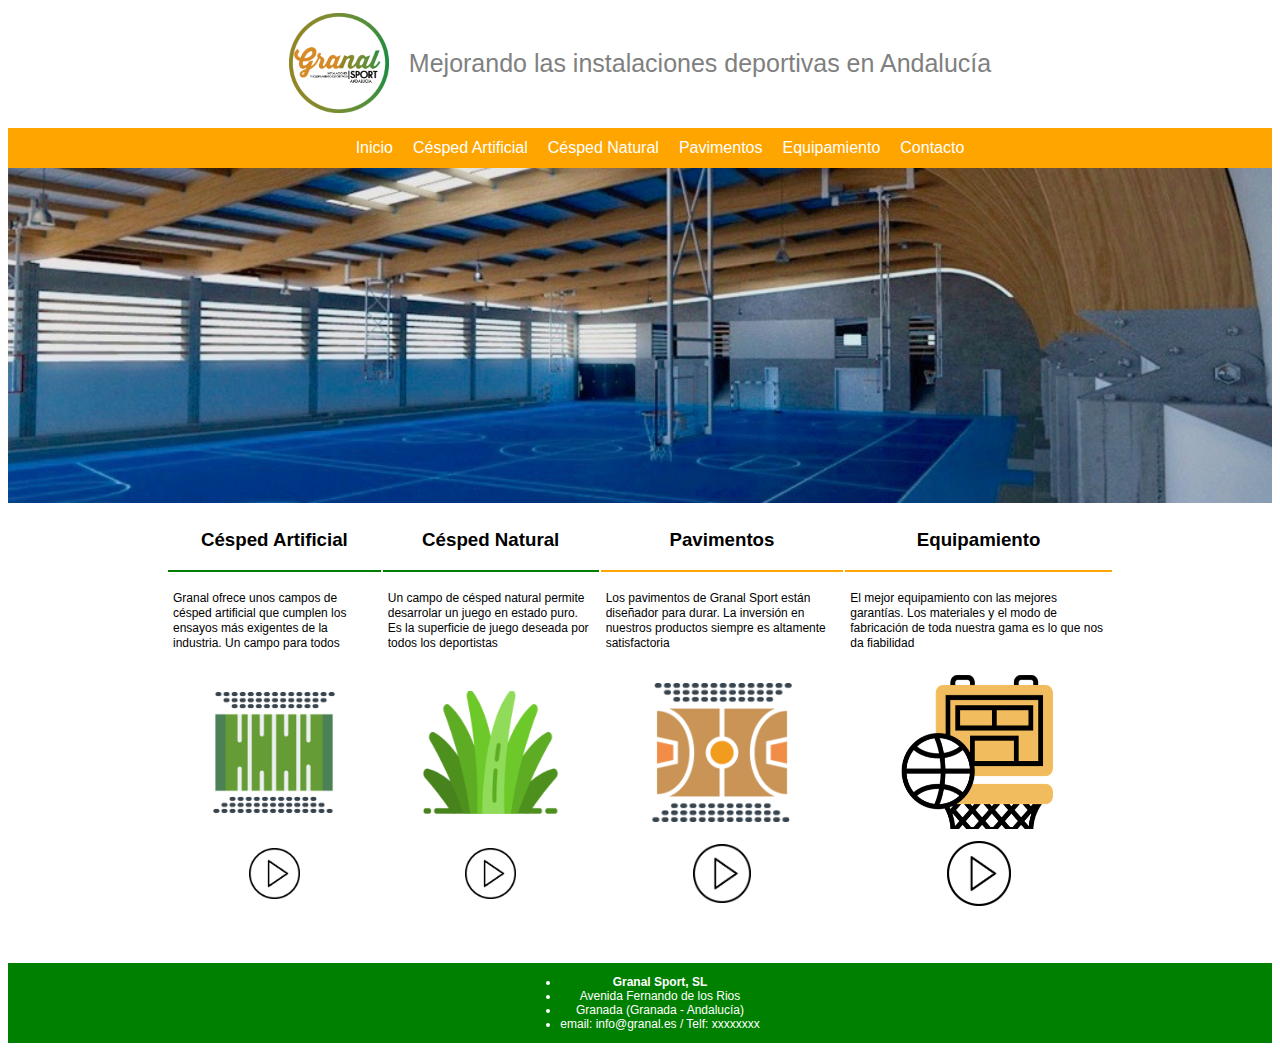
<file: index.html>
<!DOCTYPE html>
<html lang="en" dir="ltr">

  <head>
    <meta charset="utf-8">
    <title>Granal Sport</title>
    <link rel="stylesheet" href="static/styles/styles.css">
  </head>

  <body>

    <div class="header-logo">
      <img src="static/images/logoCirculo_granal.jpg" alt="" width="100px">
      <p style="padding-left:20px; font-size:25px; color:grey">Mejorando las instalaciones deportivas en Andalucía</p>
    </div>

    <div class= "nav-bar">
      <ul>
        <li><a href="#">Inicio</a></li>
        <li><a href="templates/cesped-artificial.html">Césped Artificial</a></li>
        <li><a href="templates/cesped-natural.html">Césped Natural</a></li>
        <li><a href="templates/pavimentos-deportivos">Pavimentos</a></li>
        <li><a href="templates/equipamiento-deportivo">Equipamiento</a></li>
        <li><a href="templates/contacto.html">Contacto</a></li>
      </ul>
    </div>

    <div class="" style="width:100%">
      <img src="static/images/valle-san-lorenzo.jpg" alt="" width="100%">
    </div>

    <table class="table-home">
      <tr>
        <th style="border-bottom: 2px solid green;"><h3>Césped Artificial</h3></th>
        <th style="border-bottom: 2px solid green;"><h3>Césped Natural</h3></th>
        <th style="border-bottom: 2px solid orange;"><h3>Pavimentos</h3></th>
        <th style="border-bottom: 2px solid orange;"><h3>Equipamiento</h3></th>
      </tr>
      <tr>
        <td valign="top"><p>Granal ofrece unos campos de césped artificial que cumplen los ensayos más exigentes de la industria. Un campo para todos</p></td>
        <td valign="top"><p>Un campo de césped natural permite desarrolar un juego en estado puro. Es la superficie de juego deseada por todos los deportistas</p></td>
        <td valign="top"><p>Los pavimentos de Granal Sport están diseñador para durar. La inversión en nuestros productos siempre es altamente satisfactoria</p></td>
        <td valign="top"><p>El mejor equipamiento con las mejores garantías. Los materiales y el modo de fabricación de toda nuestra gama es lo que nos da fiabilidad</p></td>
      </tr>
      <tr>
        <td align="center" ><img src="static/images/cesped-artificial.png" alt=""></td>
        <td align="center" ><img src="static/images/cesped-natural.png" alt=""></td>
        <td align="center" ><img src="static/images/pista-baloncesto.png" alt=""></td>
        <td align="center" ><img src="static/images/aro-baloncesto.png" alt=""></td>
      </tr>
      <tr>
        <td align="center"><a href="templates/cesped-artificial.html"><img src="static/images/boton-de-reproduccion.png" alt=""> </a> </td>
        <td align="center"><a href="templates/cesped-natural.html"><img src="static/images/boton-de-reproduccion.png" alt=""> </a></td>
        <td align="center"><a href="templates/pavimentos-deportivos.html"><img src="static/images/boton-de-reproduccion.png" alt=""> </a></td>
        <td align="center"><a href="templates/equipamiento-deportivo.html"><img src="static/images/boton-de-reproduccion.png" alt=""> </a></td>
      </tr>
    </table>

    <div class="footer">
      <ul>
        <li><strong>Granal Sport, SL</strong></li>
        <li>Avenida Fernando de los Rios</li>
        <li>Granada (Granada - Andalucía)</li>
        <li>email: info@granal.es / Telf: xxxxxxxx</li>
      </ul>
    </div>

  </body>
</html>
</file>
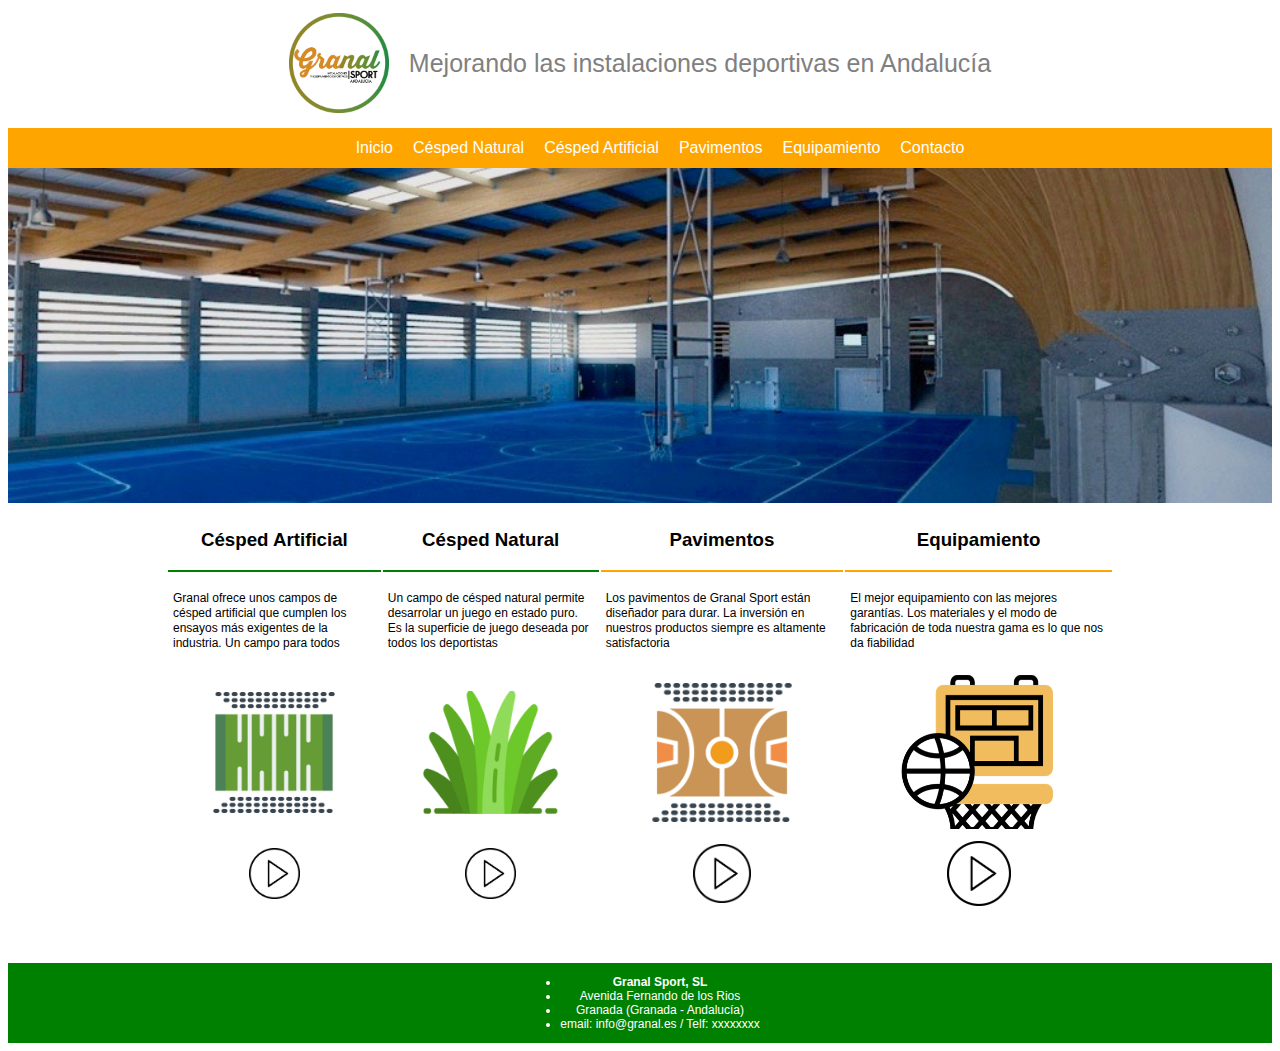
<file: templates/index.html>
<!DOCTYPE html>
<html lang="en" dir="ltr">
  <head>
    <meta charset="utf-8">
    <title>Granal Sport</title>

    <link rel="stylesheet" href="../static/styles/styles.css">
  </head>
  <body>

    <div class="header-logo">
      <img src="../static/images/logoCirculo_granal.jpg" alt="" width="100px">
      <p style="padding-left:20px; font-size:25px; color:grey">Mejorando las instalaciones deportivas en Andalucía</p>
    </div>

    <div class= "nav-bar">
      <ul>
        <li><a href="index.html">Inicio</a></li>
        <li><a href="cesped-natural.html">Césped Natural</a></li>
        <li><a href="cesped-artificial.html">Césped Artificial</a></li>
        <li><a href="pavimentos-deportivos.html">Pavimentos</a></li>
        <li><a href="equipamiento-deportivo.html">Equipamiento</a></li>
        <li><a href="contacto.html">Contacto</a></li>
      </ul>
    </div>

    <div class="" style="width:100%">
      <img src="../static/images/valle-san-lorenzo.jpg" alt="" width="100%">
    </div>

    <table class="table-home">
      <tr>
        <th style="border-bottom: 2px solid green;"><h3>Césped Artificial</h3></th>
        <th style="border-bottom: 2px solid green;"><h3>Césped Natural</h3></th>
        <th style="border-bottom: 2px solid orange;"><h3>Pavimentos</h3></th>
        <th style="border-bottom: 2px solid orange;"><h3>Equipamiento</h3></th>
      </tr>
      <tr>
        <td valign="top"><p>Granal ofrece unos campos de césped artificial que cumplen los ensayos más exigentes de la industria. Un campo para todos</p></td>
        <td valign="top"><p>Un campo de césped natural permite desarrolar un juego en estado puro. Es la superficie de juego deseada por todos los deportistas</p></td>
        <td valign="top"><p>Los pavimentos de Granal Sport están diseñador para durar. La inversión en nuestros productos siempre es altamente satisfactoria</p></td>
        <td valign="top"><p>El mejor equipamiento con las mejores garantías. Los materiales y el modo de fabricación de toda nuestra gama es lo que nos da fiabilidad</p></td>
      </tr>
      <tr>
        <td align="center" ><img src="../static/images/cesped-artificial.png" alt=""></td>
        <td align="center" ><img src="../static/images/cesped-natural.png" alt=""></td>
        <td align="center" ><img src="../static/images/pista-baloncesto.png" alt=""></td>
        <td align="center" ><img src="../static/images/aro-baloncesto.png" alt=""></td>
      </tr>
      <tr>
        <td align="center"><a href="cesped-artificial.html"><img src="../static/images/boton-de-reproduccion.png" alt=""> </a> </td>
        <td align="center"><a href="cesped-natural.html"><img src="../static/images/boton-de-reproduccion.png" alt=""> </a></td>
        <td align="center"><a href="pavimentos-deportivos.html"><img src="../static/images/boton-de-reproduccion.png" alt=""> </a></td>
        <td align="center"><a href="equipamiento-deportivo.html"><img src="../static/images/boton-de-reproduccion.png" alt=""> </a></td>
      </tr>
    </table>

    <div class="footer">
      <ul>
        <li><strong>Granal Sport, SL</strong></li>
        <li>Avenida Fernando de los Rios</li>
        <li>Granada (Granada - Andalucía)</li>
        <li>email: info@granal.es / Telf: xxxxxxxx</li>
      </ul>
    </div>

  </body>
</html>
</file>
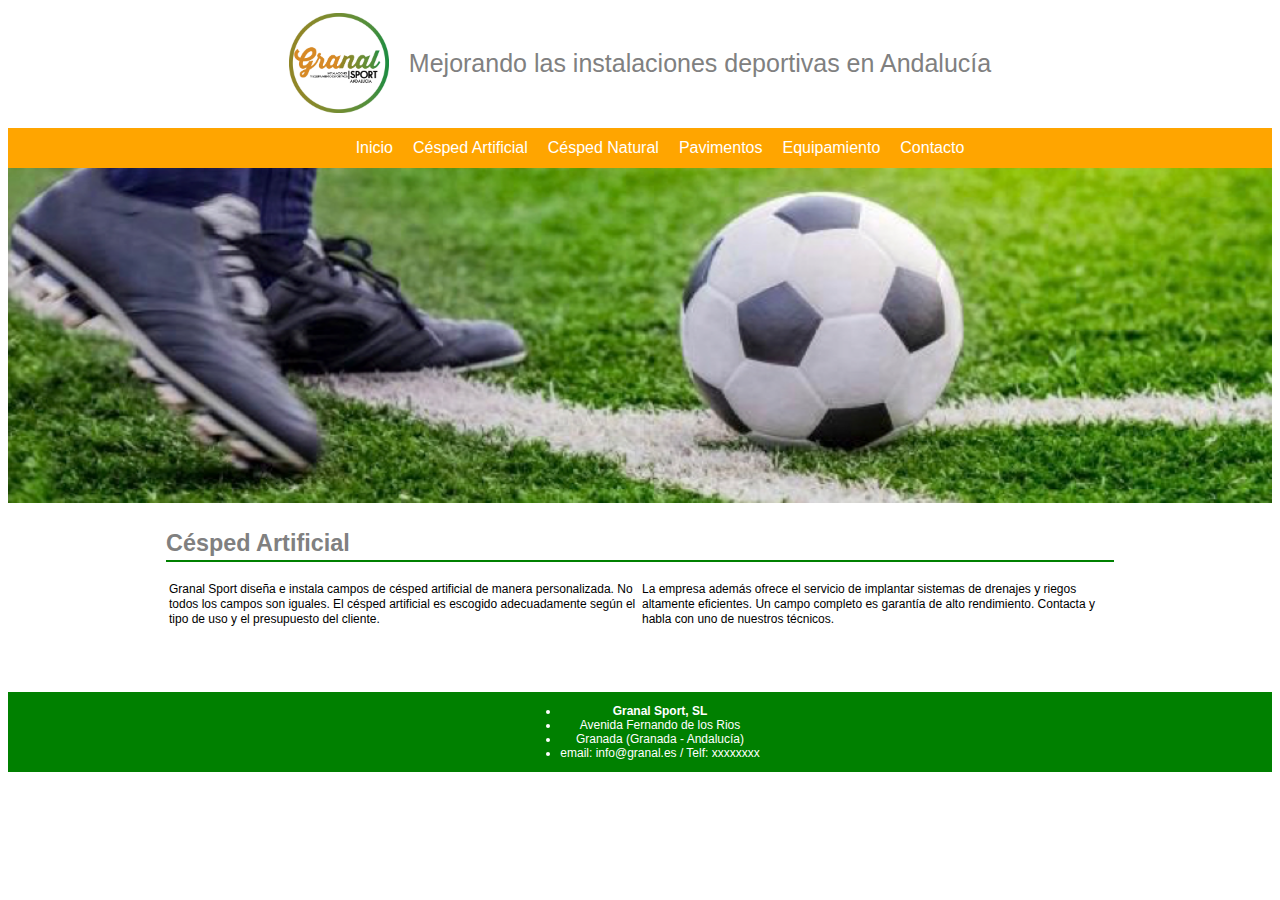
<file: templates/cesped-artificial.html>
<!DOCTYPE html>
<html lang="en" dir="ltr">
  <head>
    <meta charset="utf-8">
    <title>Granal Césped Artificial</title>
    <link rel="stylesheet" href="../static/styles/styles.css">
  </head>
  <body>

    <div class="header-logo">
      <img src="../static/images/logoCirculo_granal.jpg" alt="" width="100px">
      <p style="padding-left:20px; font-size:25px; color:grey">Mejorando las instalaciones deportivas en Andalucía</p>
    </div>

    <div class= "nav-bar">
      <ul>
        <li><a href="../index.html">Inicio</a></li>
        <li><a href="cesped-artificial.html">Césped Artificial</a></li>
        <li><a href="cesped-natural.html">Césped Natural</a></li>
        <li><a href="pavimentos-deportivos.html">Pavimentos</a></li>
        <li><a href="equipamiento-deportivo.html">Equipamiento</a></li>
        <li><a href="contacto.html">Contacto</a></li>
      </ul>
    </div>

    <div class="" style="width:100%">
      <img src="../static/images/foto-pagina-cesped-artificial.png" alt="" width="100%">
    </div>

    <div class="titulo-producto" style="border-bottom:2px solid green">
      <h3 valign="bottom">Césped Artificial</h3>
    </div>

    <table class="table-productos">
        <td valign="top" style="width:50%;">
          <p>Granal Sport diseña e instala campos de césped artificial de manera personalizada. No todos los campos son iguales. El césped artificial es escogido adecuadamente según el tipo de uso y el presupuesto del cliente.</p>
        </td>
        <td valign="top" style="width:50%">
          <p>La empresa además ofrece el servicio de implantar sistemas de drenajes y riegos altamente eficientes. Un campo completo es garantía de alto rendimiento. Contacta y habla con uno de nuestros técnicos.</p>
        </td>
      </tr>

    </table>


    <div class="footer">
      <ul>
        <li><strong>Granal Sport, SL</strong></li>
        <li>Avenida Fernando de los Rios</li>
        <li>Granada (Granada - Andalucía)</li>
        <li>email: info@granal.es / Telf: xxxxxxxx</li>
      </ul>
    </div>


  </body>
</html>
</file>
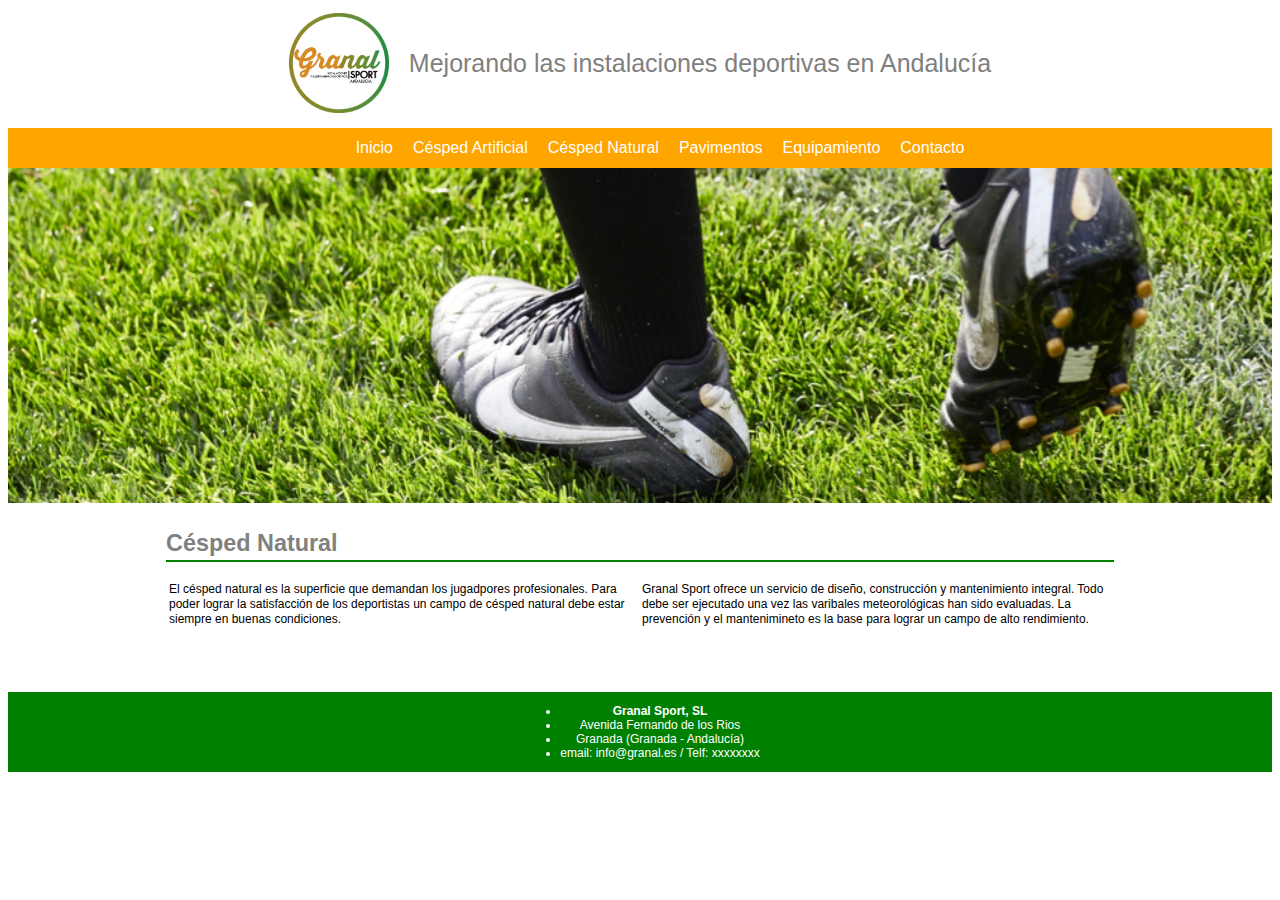
<file: templates/cesped-natural.html>
<!DOCTYPE html>
<html lang="en" dir="ltr">
  <head>
    <meta charset="utf-8">
    <title>Granal Césped Natural</title>
    <link rel="stylesheet" href="../static/styles/styles.css">
  </head>
  <body>
    <div class="header-logo">
      <img src="../static/images/logoCirculo_granal.jpg" alt="" width="100px">
      <p style="padding-left:20px; font-size:25px; color:grey">Mejorando las instalaciones deportivas en Andalucía</p>
    </div>

    <div class= "nav-bar">
      <ul>
        <li><a href="../index.html">Inicio</a></li>
        <li><a href="cesped-artificial.html">Césped Artificial</a></li>
        <li><a href="cesped-natural.html">Césped Natural</a></li>
        <li><a href="pavimentos-deportivos.html">Pavimentos</a></li>
        <li><a href="equipamiento-deportivo.html">Equipamiento</a></li>
        <li><a href="contacto.html">Contacto</a></li>
      </ul>
    </div>

    <div class="" style="width:100%">
      <img src="../static/images/foto-pagina-cesped-natural.jpg" alt="" width="100%">
    </div>

    <div class="titulo-producto" style="border-bottom:2px solid green">
      <h3 valign="bottom">Césped Natural</h3>
    </div>

    <table class="table-productos">
      <tr>
        <td style="width:50%">
          <p>El césped natural es la superficie que demandan los jugadpores profesionales. Para poder lograr la satisfacción de los deportistas un campo de césped natural debe estar siempre en buenas condiciones. </p>
        </td>
        <td valign="top" style="width:50%">
          <p>Granal Sport ofrece un servicio de diseño, construcción y mantenimiento integral. Todo debe ser ejecutado una vez las varibales meteorológicas han sido evaluadas. La prevención y el mantenimineto es la base para lograr un campo de alto rendimiento.</p>
        </td>
      </tr>

    </table>

    <div class="footer">
      <ul>
        <li><strong>Granal Sport, SL</strong></li>
        <li>Avenida Fernando de los Rios</li>
        <li>Granada (Granada - Andalucía)</li>
        <li>email: info@granal.es / Telf: xxxxxxxx</li>
      </ul>
    </div>


  </body>
</html>
</file>
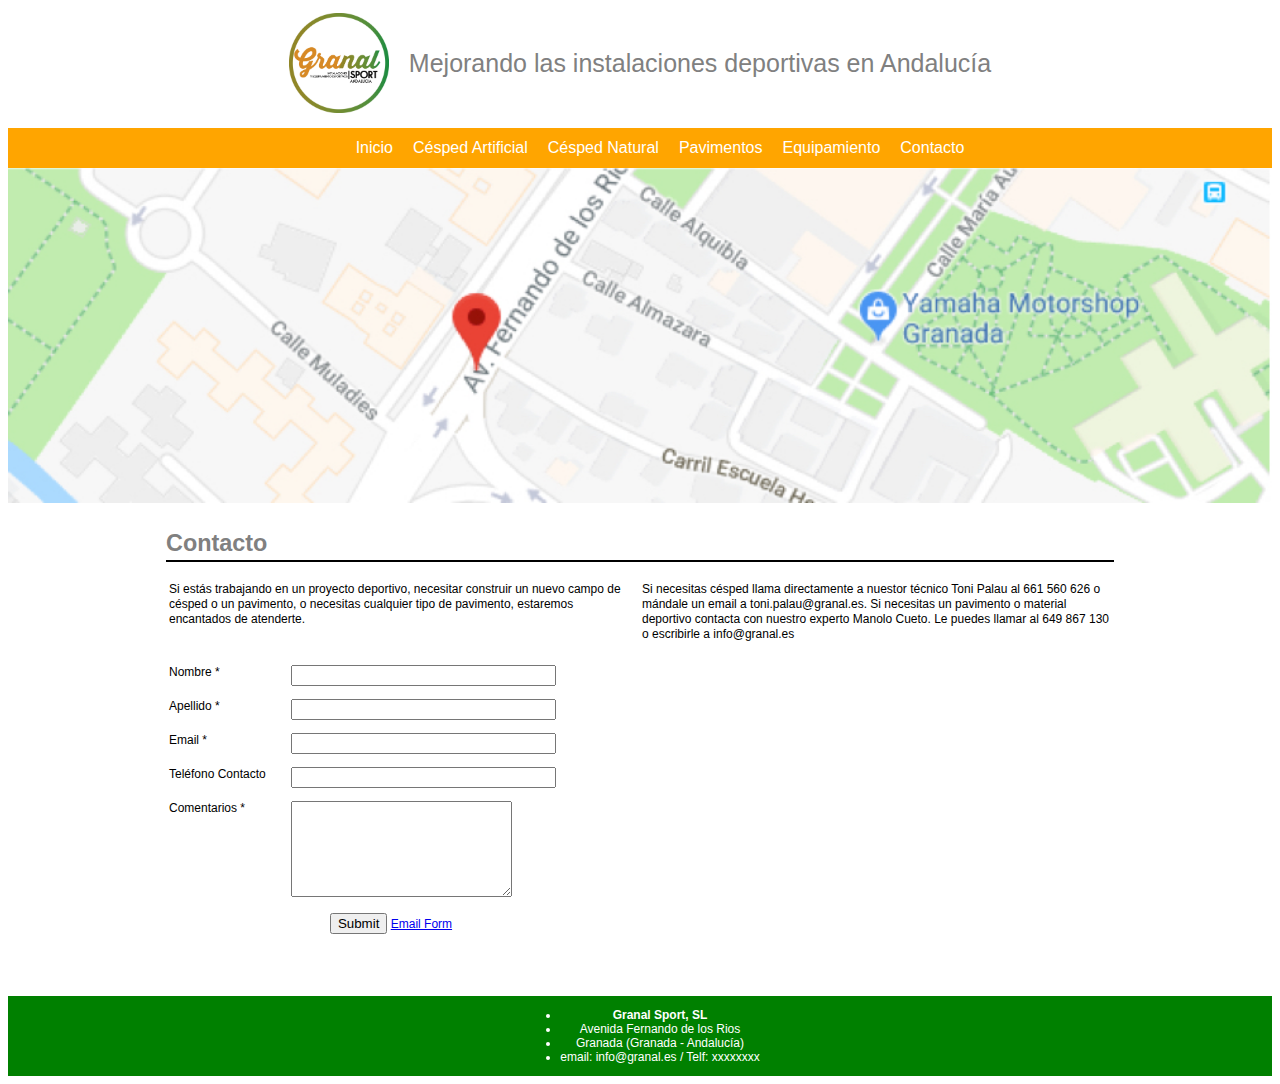
<file: templates/contacto.html>
<!DOCTYPE html>
<html lang="en" dir="ltr">
  <head>
    <meta charset="utf-8">
    <title>Granal Sport</title>
    <link rel="stylesheet" href="../static/styles/styles.css">
  </head>
  <body>
    <div class="header-logo">
      <img src="../static/images/logoCirculo_granal.jpg" alt="" width="100px">
      <p style="padding-left:20px; font-size:25px; color:grey">Mejorando las instalaciones deportivas en Andalucía</p>
    </div>

    <div class= "nav-bar">
      <ul>
        <li><a href="../index.html">Inicio</a></li>
        <li><a href="cesped-artificial.html">Césped Artificial</a></li>
        <li><a href="cesped-natural.html">Césped Natural</a></li>
        <li><a href="pavimentos-deportivos.html">Pavimentos</a></li>
        <li><a href="equipamiento-deportivo.html">Equipamiento</a></li>
        <li><a href="contacto.html">Contacto</a></li>
      </ul>
    </div>

    <div class="" style="width:100%">
      <img src="../static/images/foto-pagina-contacto.jpg" alt="" width="100%">
    </div>

    <div class="titulo-producto" style="border-bottom:2px solid black">
      <h3 valign="bottom">Contacto</h3>
    </div>

    <table class="table-productos">
      <tr>
        <td valign="top" style="width:50%">
          <p>Si estás trabajando en un proyecto deportivo, necesitar construir un nuevo campo de césped o un pavimento, o necesitas cualquier tipo de pavimento, estaremos encantados de atenderte. </p>
        </td>
        <td valign="top" style="width:50%">
          <p>Si necesitas césped llama directamente a nuestor técnico Toni Palau al 661 560 626 o mándale un email a toni.palau@granal.es. Si necesitas un pavimento o material deportivo contacta con nuestro experto Manolo Cueto. Le puedes llamar al 649 867 130 o escribirle a info@granal.es </p>
        </td>
      </tr>
    </table>

<div class="container-contacto">
  <form name="contactform" method="post" action="send_form_email.php">
    <table width="450px">
    <tr>
     <td valign="top">
      <label for="first_name">Nombre *</label>
     </td>
     <td valign="top">
      <input  type="text" name="first_name" maxlength="50" size="30">
     </td>
    </tr>
    <tr>
     <td valign="top">
      <label for="last_name">Apellido *</label>
     </td>
     <td valign="top">
      <input  type="text" name="last_name" maxlength="50" size="30">
     </td>
    </tr>
    <tr>
     <td valign="top">
      <label for="email">Email  *</label>
     </td>
     <td valign="top">
      <input  type="text" name="email" maxlength="80" size="30">
     </td>
    </tr>
    <tr>
     <td valign="top">
      <label for="telephone">Teléfono Contacto</label>
     </td>
     <td valign="top">
      <input  type="text" name="telephone" maxlength="30" size="30">
     </td>
    </tr>
    <tr>
     <td valign="top">
      <label for="comments">Comentarios *</label>
     </td>
     <td valign="top">
      <textarea  name="comments" maxlength="1000" cols="25" rows="6"></textarea>
     </td>
    </tr>
    <tr>
     <td colspan="2" style="text-align:center">
      <input type="submit" value="Submit">   <a href="http://www.freecontactform.com/email_form.php">Email Form</a>
     </td>
    </tr>
    </table>
  </form>
</div>

    <div class="footer">
      <ul>
        <li><strong>Granal Sport, SL</strong></li>
        <li>Avenida Fernando de los Rios</li>
        <li>Granada (Granada - Andalucía)</li>
        <li>email: info@granal.es / Telf: xxxxxxxx</li>
      </ul>
    </div>

  </body>
</html>
</file>
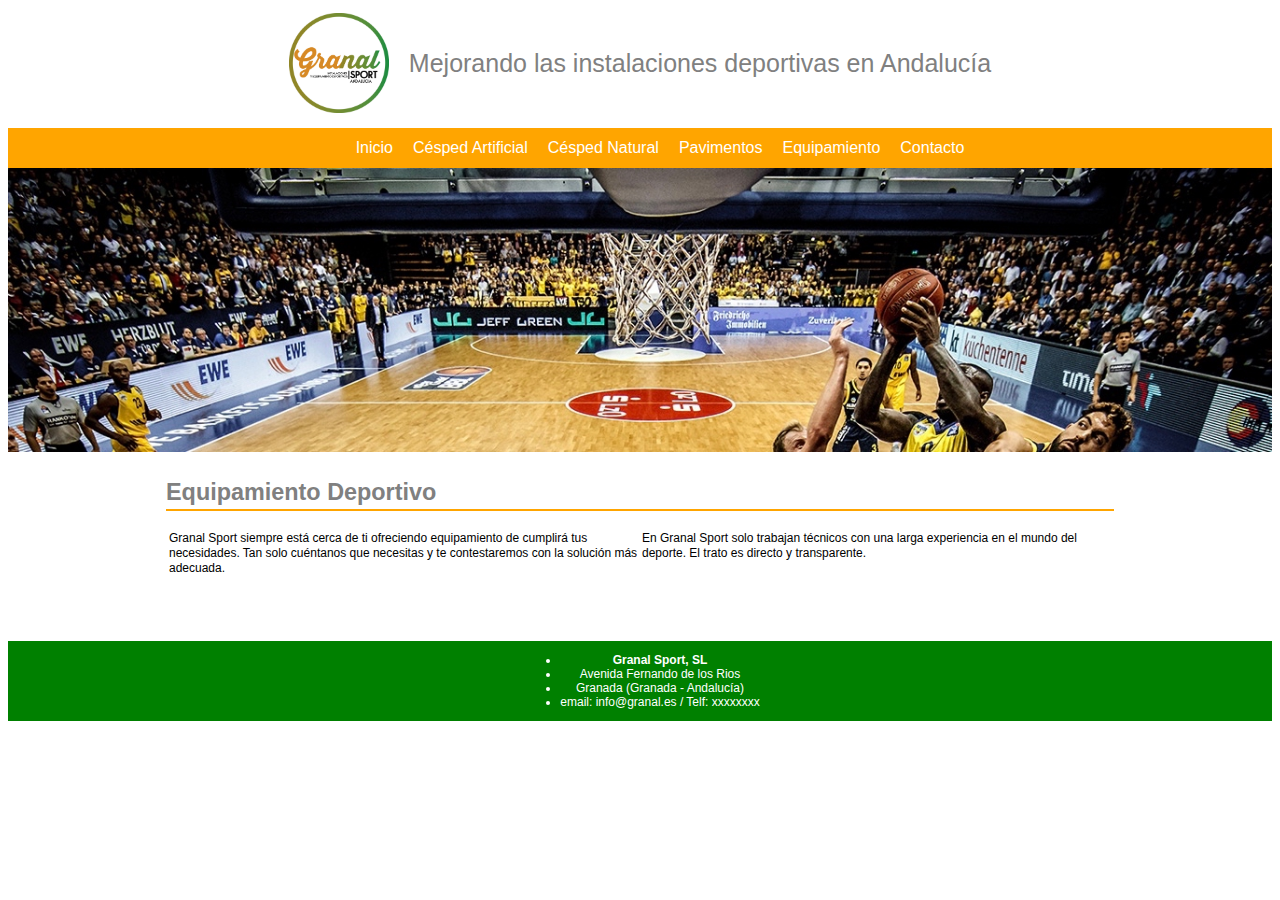
<file: templates/equipamiento-deportivo.html>
<!DOCTYPE html>
<html lang="en" dir="ltr">
  <head>
    <meta charset="utf-8">
    <title>Granal Equipamiento Deportivo</title>
    <link rel="stylesheet" href="../static/styles/styles.css">
  </head>
  <body>
    <div class="header-logo">
      <img src="../static/images/logoCirculo_granal.jpg" alt="" width="100px">
      <p style="padding-left:20px; font-size:25px; color:grey">Mejorando las instalaciones deportivas en Andalucía</p>
    </div>

    <div class= "nav-bar">
      <ul>
        <li><a href="../index.html">Inicio</a></li>
        <li><a href="cesped-artificial.html">Césped Artificial</a></li>
        <li><a href="cesped-natural.html">Césped Natural</a></li>
        <li><a href="pavimentos-deportivos.html">Pavimentos</a></li>
        <li><a href="equipamiento-deportivo.html">Equipamiento</a></li>
        <li><a href="contacto.html">Contacto</a></li>
      </ul>
    </div>

    <div class="" style="width:100%">
      <img src="../static/images/foto-pagina-equipamiento.jpg" alt="" width="100%">
    </div>

    <div class="titulo-producto" style="border-bottom:2px solid orange">
      <h3 valign="bottom">Equipamiento Deportivo</h3>
    </div>

    <table class="table-productos">
      <tr>
        <td valign="top" style="width:50%">
          <p>Granal Sport siempre está cerca de ti ofreciendo equipamiento de cumplirá tus necesidades. Tan solo cuéntanos que necesitas y te contestaremos con la solución más adecuada. </p>
        </td>
        <td valign="top" style="width:50%">
          <p>En Granal Sport solo trabajan técnicos con una larga experiencia en el mundo del deporte. El trato es directo y transparente.</p>
        </td>
      </tr>

    </table>

    <div class="footer">
      <ul>
        <li><strong>Granal Sport, SL</strong></li>
        <li>Avenida Fernando de los Rios</li>
        <li>Granada (Granada - Andalucía)</li>
        <li>email: info@granal.es / Telf: xxxxxxxx</li>
      </ul>
    </div>


  </body>
</html>
</file>
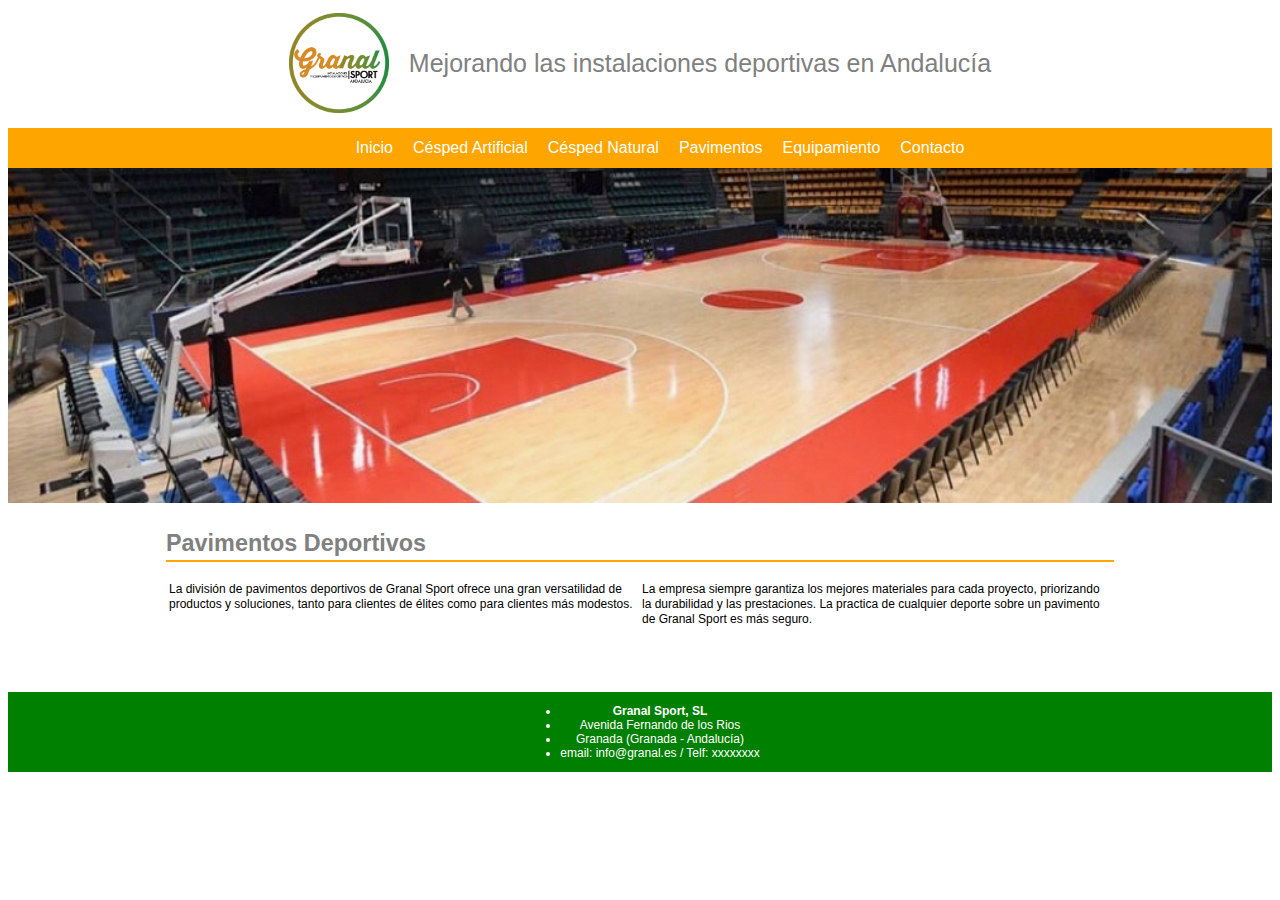
<file: templates/pavimentos-deportivos.html>
<!DOCTYPE html>
<html lang="en" dir="ltr">
  <head>
    <meta charset="utf-8">
    <title>Granal Pavimentos Deportivos</title>
    <link rel="stylesheet" href="../static/styles/styles.css">
  </head>
  <body>
    <div class="header-logo">
      <img src="../static/images/logoCirculo_granal.jpg" alt="" width="100px">
      <p style="padding-left:20px; font-size:25px; color:grey">Mejorando las instalaciones deportivas en Andalucía</p>
    </div>

    <div class= "nav-bar">
      <ul>
        <li><a href="../index.html">Inicio</a></li>
        <li><a href="cesped-artificial.html">Césped Artificial</a></li>
        <li><a href="cesped-natural.html">Césped Natural</a></li>
        <li><a href="pavimentos-deportivos.html">Pavimentos</a></li>
        <li><a href="equipamiento-deportivo.html">Equipamiento</a></li>
        <li><a href="contacto.html">Contacto</a></li>
      </ul>
    </div>

    <div class="" style="width:100%">
      <img src="../static/images/foto-pagina-pavimentos-deportivos.jpg" alt="" width="100%">
    </div>

    <div class="titulo-producto" style="border-bottom:2px solid orange">
      <h3 valign="bottom">Pavimentos Deportivos</h3>
    </div>

    <table class="table-productos">
      <tr>
        <td valign="top" style="width:50%">
          <p>La división de pavimentos deportivos de Granal Sport ofrece una gran versatilidad de productos y soluciones, tanto para clientes de élites como para clientes más modestos. </p>
        </td>
        <td valign="top" style="width:50%">
          <p>La empresa siempre garantiza los mejores materiales para cada proyecto, priorizando la durabilidad y las prestaciones. La practica de cualquier deporte sobre un pavimento de Granal Sport es más seguro. </p>
        </td>
      </tr>

    </table>

    <div class="footer">
      <ul>
        <li><strong>Granal Sport, SL</strong></li>
        <li>Avenida Fernando de los Rios</li>
        <li>Granada (Granada - Andalucía)</li>
        <li>email: info@granal.es / Telf: xxxxxxxx</li>
      </ul>
    </div>


  </body>
</html>
</file>
<file: static/styles/styles.css>
html {
  scroll-behavior: smooth;
}

body{
  font-family: sans-serif;
  width:100;

}

.header-logo{
  width:100%;
  height:110px;
  margin-bottom: 10px;
  display: flex;
  padding: 0px;
  align-items: center;
  justify-content: center;
}

.nav-bar{
  width:100%;
  height:40px;
  background-color:orange;
  display: flex;
  align-items: center;
}

.nav-bar ul{
  height: 40px;
  width:100%;
  display: flex;
  align-items: center;
  justify-content: center;

}

.nav-bar li{
  display:inline;
  color:orange;
  margin: 10px;

}

.nav-bar a{
  text-decoration: none;
  color: white;
}

.nav-bar a:hover{
  color:green;
}

h5{
  text-align: center;
}

p{
  font-size:auto;
  line-height: 15px;
}

.table-home{
  width:75%;
  margin: 0 auto;
}

.table-productos, .container-contacto{
  width:75%;
  margin: 0 auto;
  margin-top: 5px;
}

.container-contacto td{
  padding-bottom:10px;
}

.titulo-producto{
  text-align: left;
  font-weight: bold;
  color: grey;
  font-size: 20px;
  height:30px;
  width:75%;
  margin: 0 auto;

}

.table-home td{
  padding: 5px;

}

td{
  font-size: 12px;

}
td img{
  vertical-align: bottom;
  width:80%;
}

td a img{
vertical-align: bottom;
width:25%;
}

.footer{
  width:100%;
  height:80px;
  background-color: green;
  margin-top: 50px;
  display: flex;
  padding: 0px;
  align-items: center;
  justify-content: center;
}

.

.footer ul{
  list-style: none;

}

.footer ul li{
  font-size: 12px;
  color:white;
  text-align: center;
}
</file>
